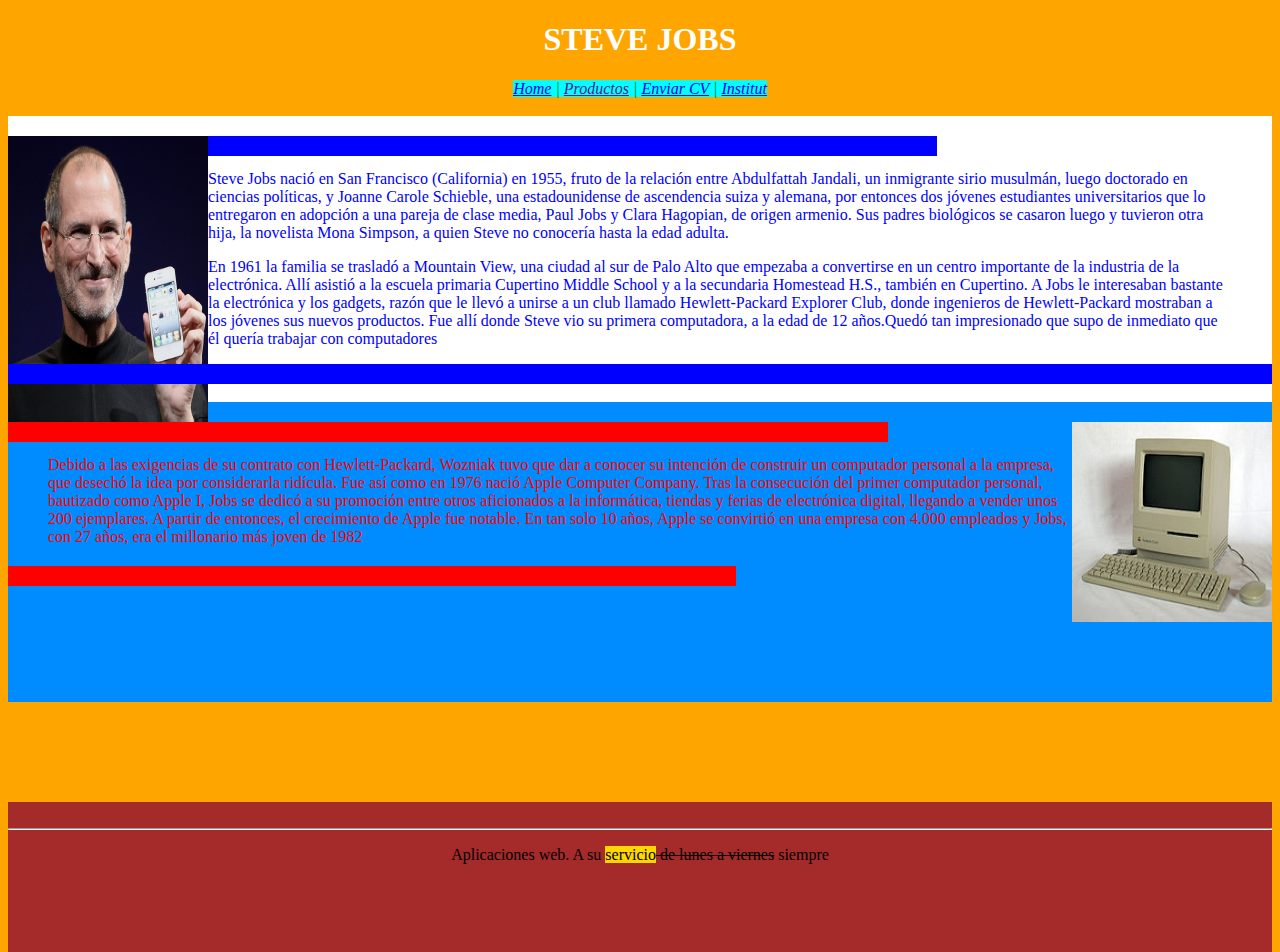
<file: index.html>
<!DOCTYPE html>
<html lang="en">
<head>
    <meta charset="UTF-8">
    <meta name="viewport" content="width=device-width, initial-scale=1.0">
    <title>Document</title>
    <link rel="stylesheet" href="style.css">
</head>
<body>
   <h1 class="steve">STEVE JOBS</h1> 
   <center>
    <var > 
        <a href="index.html">Home</a> |
        <a href="">Productos</a> |
        <a href="CV.html">Enviar CV</a> |
        <a href="https://www.ieselgrao.org">Institut</a>
    </var>
    </center>
    <br>
    <section class="blanco">
    <img class="floatst" src="recursos_ordinaria2aval/steve1.jpg" alt="" width="200px" height="290px">
    <div class="barraarriba"></div>
    <br>
    <blockquote class="azul">
    Steve Jobs nació en San Francisco (California) en 1955,​ fruto de la relación entre Abdulfattah Jandali, un inmigrante sirio musulmán, luego doctorado en ciencias políticas, y Joanne Carole Schieble, una estadounidense de ascendencia suiza y alemana, por entonces dos jóvenes estudiantes universitarios que lo entregaron en adopción a una pareja de clase media, Paul Jobs y Clara Hagopian, de origen armenio.​ Sus padres biológicos se casaron luego y tuvieron otra hija, la novelista Mona Simpson, a quien Steve no conocería hasta la edad adulta.
    </blockquote>
    <blockquote class="azul">
    En 1961 la familia se trasladó a Mountain View,​ una ciudad al sur de Palo Alto que empezaba a convertirse en un centro importante de la industria de la electrónica. Allí asistió a la escuela primaria Cupertino Middle School y a la secundaria Homestead H.S., también en Cupertino. A Jobs le interesaban bastante la electrónica y los gadgets, razón que le llevó a unirse a un club llamado Hewlett-Packard Explorer Club, donde ingenieros de Hewlett-Packard mostraban a los jóvenes sus nuevos productos. Fue allí donde Steve vio su primera computadora, a la edad de 12 años.Quedó tan impresionado que supo de inmediato que él quería trabajar con computadores
    </blockquote>
    <div class="barraabajo"></div>
    <br>
    <section class="azul">
    <div class="barraarribar"></div>
    <img class="floatma" src="recursos_ordinaria2aval/macintosh.jpg" alt="" width="200px" height="200px">
    <br>
    <blockquote class="rojo">Debido a las exigencias de su contrato con Hewlett-Packard, Wozniak tuvo que dar a conocer su intención de construir un computador personal a la empresa, que desechó la idea por considerarla ridícula. Fue así como en 1976 nació Apple Computer Company. Tras la consecución del primer computador personal, bautizado como Apple I, Jobs se dedicó a su promoción entre otros aficionados a la informática, tiendas y ferias de electrónica digital, llegando a vender unos 200 ejemplares. A partir de entonces, el crecimiento de Apple fue notable. En tan solo 10 años, Apple se convirtió en una empresa con 4.000 empleados y Jobs, con 27 años, era el millonario más joven de 1982</blockquote>
    <div class="barraabajor"></div>
    </section>
    <footer>
        <div class="fondo">
            <br>
            <hr>
             <center><p>Aplicaciones web. A su <span class="hig"> servicio</span><span class="tac"> de lunes a viernes</span> siempre</p></center>
        </div>
        </footer>
</body>
</html>
</file>
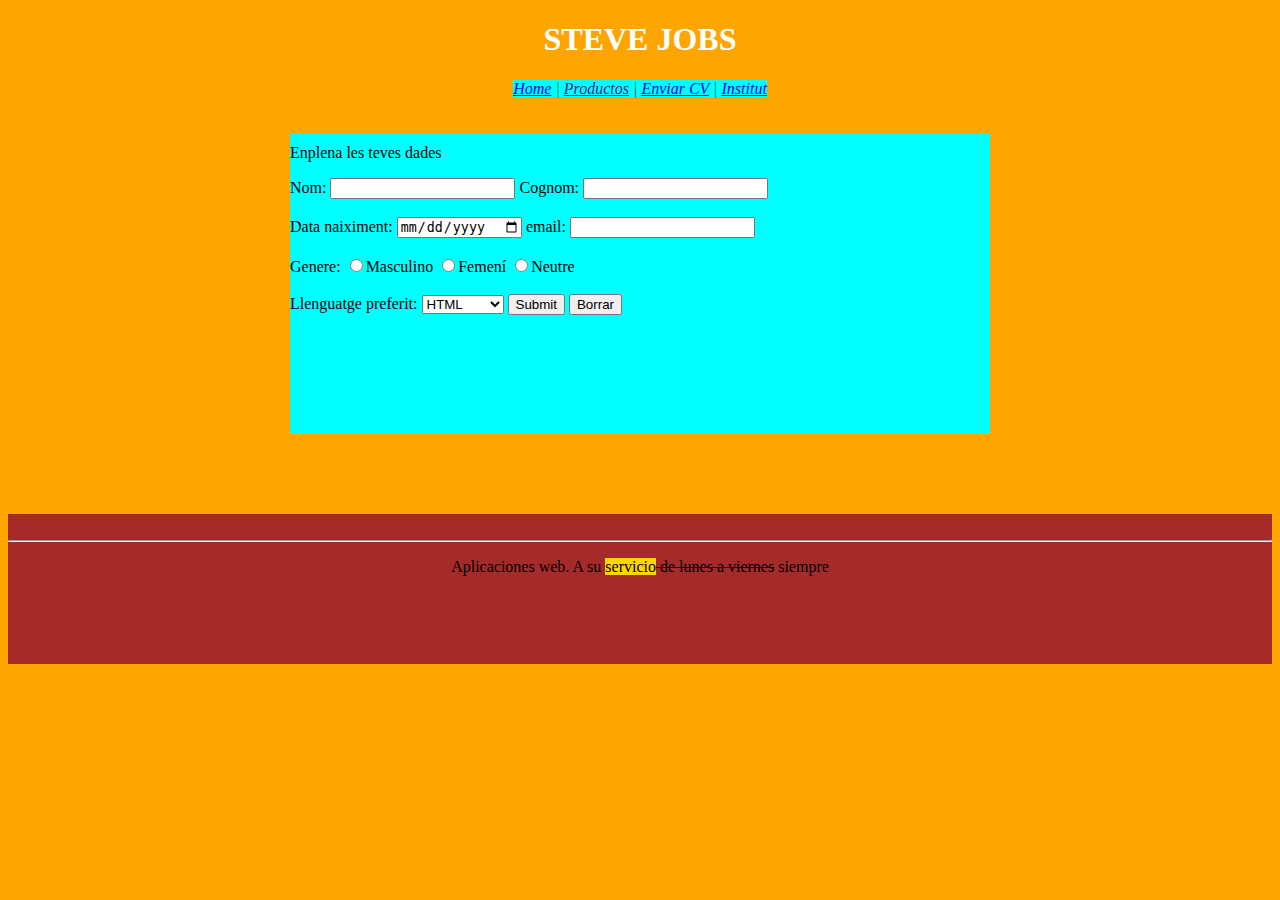
<file: CV.html>
<!DOCTYPE html>
<html lang="en">
<head>
    <meta charset="UTF-8">
    <meta name="viewport" content="width=device-width, initial-scale=1.0">
    <title>Document</title>
    <link rel="stylesheet" href="cv.css">
</head>
<body>
    <h1 class="steve">STEVE JOBS</h1> 
    <center>
     <var > 
         <a href="index.html">Home</a> |
         <a href="">Productos</a> |
         <a href="CV.html">Enviar CV</a> |
         <a href="https://www.ieselgrao.org">Institut</a>
     </var>
     </center>
     <center>
    <div class="form">
    <p class="en">Enplena les teves dades</p>
    <form class="en" action="">
    Nom: <input type="text"> Cognom: <input type="text"> <br> <br>
    Data naiximent: <input type="date"> email: <input type="email"> <br> <br>
    Genere: <input type="radio" name="Masculino">Masculino
    <input type="radio" name="Masculino">Femení
    <input type="radio" name="Masculino">Neutre
<br><br>
    Llenguatge preferit: <select name="option" id="">
    <optgroup>Client</optgroup>
    <option>HTML</option>
    <option>CSS</option>
    <option>Javascript</option>
    <optgroup>Servidor</optgroup>
    <option>PHP</option>    
    <option>JSP</option>
    </select>
    <input type="submit" title="Enviar" >     
    <input type="reset" value="Borrar">

    </form>
    </div>
    </center>   
    <footer>
    <div class="fondo">
        <br>
        <hr>
         <center><p>Aplicaciones web. A su <span class="hig"> servicio</span><span class="tac"> de lunes a viernes</span> siempre</p></center>
    </div>
    </footer>
</body>
</html>
</file>
<file: style.css>
html {
    background-color: orange;
}

h1.steve {
    color: white;
    text-align: center;
}

var {
    color: green;
    background-color: aqua;
}

section.blanco {
    background-color: white;
    height: 550px;
}

section.azul {
    background-color: rgb(0, 140, 255);
    height: 300px;
}

img.floatst {
    position: relative;
    bottom: -20px;
    float: left;
}

img.floatma {
    position: relative;
    bottom: 0px;
    float: right;
}

div.barraarriba {
    background-color: blue;
    height: 20px;
    position: relative;
    bottom: -20px;
    left: 200px;
    width:729px
}

div.barraabajo {
    background-color: blue;
    height: 20px;
    position: relative;
    bottom: 0px;
}

blockquote.azul {
    color: blue;
}

blockquote.rojo {
    color: red;
}

div.barraarribar {
    background-color: red;
    height: 20px;
    position: relative;
    bottom: -20px;
    width:880px
}

div.barraabajor {
    background-color: red;
    height: 20px;
    position: relative;
    bottom: -4px;
    width: 728px;
}

span.tac {
    text-decoration-line: line-through;
}

span.hig {
    background-color: gold;
}

div.fondo {
    position: relative;
    bottom: -100px;
    background-color: brown;
    height: 150px;
}
</file>
<file: cv.css>
html {
    background-color: orange;
}

h1.steve {
    color: white;
    text-align: center;
}

var {
    color: green;
    text-align: center;
    background-color: aqua;
}

section.blanco {
    background-color: white;
}

div.form {
 background-color: aqua;
 width: 700px;
 height: 300px;
 position: relative;
 top: 20px;
}

div.fondo {
    position: relative;
    bottom: -100px;
    background-color: brown;
    height: 150px;
}

form.en {
    position: relative;
    top: 10px;
    text-align: left;
}

p.en {
    position: relative;
    top: 10px;
    text-align: left;
}

span.tac {
    text-decoration-line: line-through;
}

span.hig {
    background-color: gold;
}
</file>
